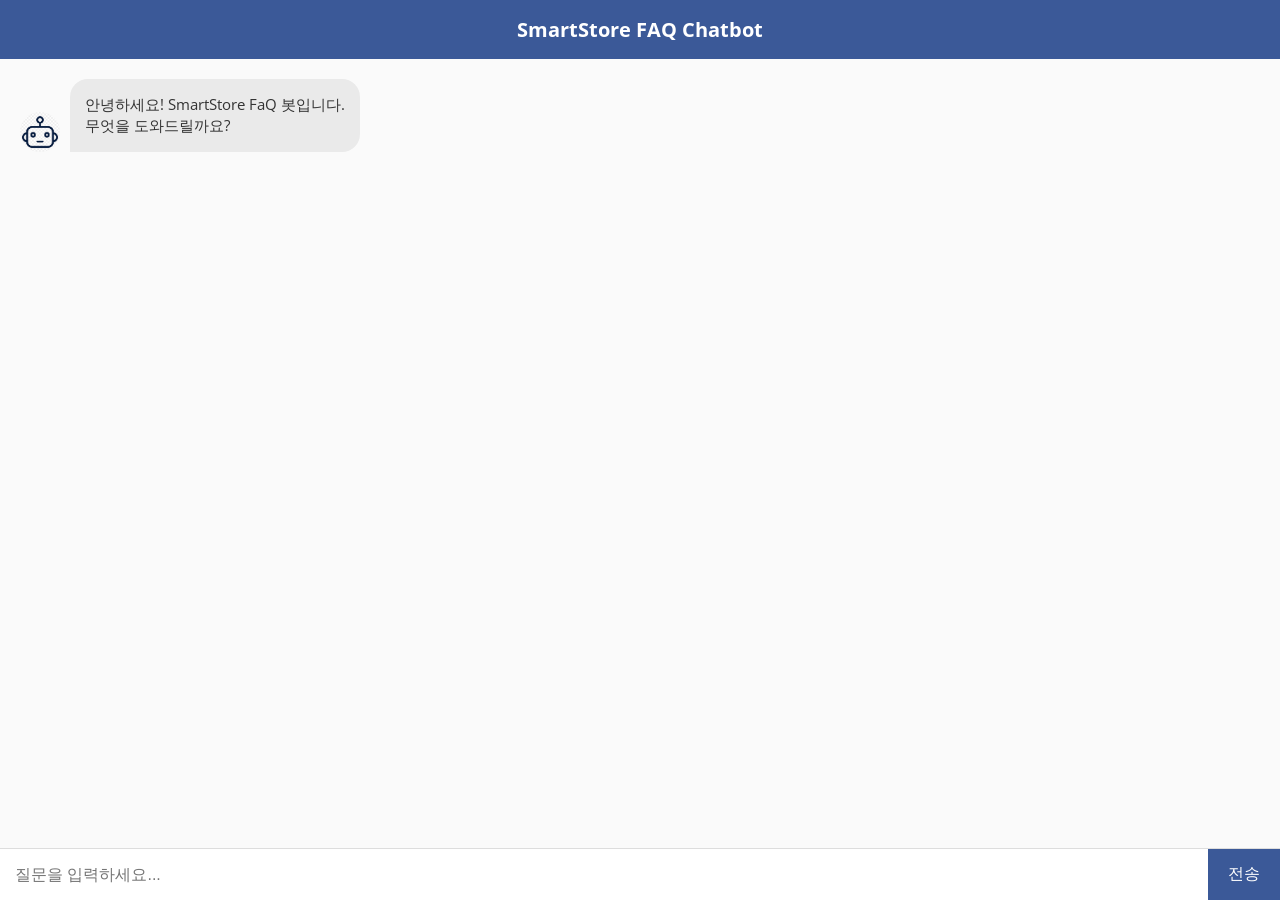
<file: templates/index.html>
<!DOCTYPE html>
<html lang="ko">
<head>
    <meta charset="UTF-8">
    <title>SmartStore FAQ Chatbot</title>
    <!-- 구글 폰트 예시: 오픈 산스/나눔 고딕 등 -->
    <link rel="preconnect" href="https://fonts.googleapis.com">
    <link rel="preconnect" href="https://fonts.gstatic.com" crossorigin>
    <link href="https://fonts.googleapis.com/css2?family=Open+Sans:wght@400;700&display=swap" rel="stylesheet">

    <!-- 스타일 연결 -->
    <link rel="stylesheet" href="/static/styles.css">
</head>
<body>
<!-- chat-container: 화면 가득 차도록 구성 -->
<div class="chat-container">
    <!-- 상단 헤더 영역 -->
    <header class="chat-header">
        <h1>SmartStore FAQ Chatbot</h1>
    </header>

    <!-- 채팅 영역 -->
    <div id="chat-box" class="chat-box"></div>

    <!-- 입력 영역 -->
    <form id="chat-form" class="chat-form">
        <input type="text" id="query" name="query" placeholder="질문을 입력하세요..." required>
        <button type="submit">전송</button>
    </form>
</div>

<!-- JS 로직 -->
<script src="/static/script.js"></script>
</body>
</html>
</file>
<file: static/styles.css>
/* 초기화 & 폰트 */
* {
    margin: 0;
    padding: 0;
    box-sizing: border-box;
}

html, body {
    width: 100%;
    height: 100%;
    overflow: hidden;
    font-family: "Open Sans", sans-serif;
}

/* 전체 배경 */
body {
    background: linear-gradient(to right, #74ABE2, #5563DE);
}

/* 최상위 컨테이너: 가로/세로 꽉 채우기 */
.chat-container {
    width: 100%;
    height: 100%;
    display: flex;
    flex-direction: column;
}

/* 상단 헤더 */
.chat-header {
    background-color: #3B5998;
    color: #fff;
    text-align: center;
    padding: 1rem 0;
    box-shadow: 0 3px 6px rgba(0,0,0,0.1);
}

.chat-header h1 {
    font-size: 1.25rem;
    font-weight: 700;
}

/* 채팅 영역 */
.chat-box {
    flex: 1;
    padding: 20px;
    overflow-y: auto;
    background-color: #fafafa;
}

/* 입력 폼 */
.chat-form {
    display: flex;
    border-top: 1px solid #ddd;
    background-color: #fff;
}

.chat-form input[type="text"] {
    flex: 1;
    padding: 15px;
    border: none;
    font-size: 1rem;
    outline: none;
}

.chat-form button {
    padding: 15px 20px;
    border: none;
    background-color: #3B5998;
    color: #ffffff;
    font-size: 1rem;
    cursor: pointer;
    transition: background-color 0.2s ease;
}

.chat-form button:hover {
    background-color: #2d4373;
}

/* 메시지 공통 */
.message {
    display: flex;
    align-items: flex-end;
    margin-bottom: 20px;
    animation: fadeInUp 0.3s ease;
}

@keyframes fadeInUp {
    from {
        opacity: 0;
        transform: translateY(10px);
    }
    to {
        opacity: 1;
        transform: translateY(0);
    }
}

/* 아바타 */
.avatar {
    width: 40px;
    height: 40px;
    margin-right: 10px;
    border-radius: 50%;
    overflow: hidden;
    flex-shrink: 0;
}

.avatar img {
    width: 100%;
    height: 100%;
    object-fit: cover;
}

/* 말풍선 */
.text {
    max-width: 70%;
    padding: 15px;
    border-radius: 18px;
    line-height: 1.4;
    font-size: 0.95rem;
    word-wrap: break-word;
    white-space: pre-wrap;
}

/* 사용자 메시지 */
.message.user {
    justify-content: flex-end;
}

.message.user .text {
    background-color: #007bff;
    color: #ffffff;
    border-bottom-right-radius: 0;
    text-align: left; /* 메시지 텍스트는 왼쪽 정렬 유지 */
    margin-right: 10px;
}

/* 봇 메시지 */
.message.bot {
    justify-content: flex-start;
}

.message.bot .text {
    background-color: #eaeaea;
    color: #333;
    border-bottom-left-radius: 0;
}

/* 로딩 인디케이터도 bot 스타일로(말풍선 유지) */
.loading-indicator .text {
    background-color: #eaeaea;
    border-bottom-left-radius: 0;
    display: flex;
    align-items: center;
    justify-content: center;
    padding: 15px;
}

/* 스피너(3개 점) */
.spinner {
    display: flex;
    align-items: center;
    justify-content: center;
    width: 90px;
    height: 20px;
    gap: 10px; /* dot 사이 간격 */
}

.spinner > div {
    width: 10px;
    height: 10px;
    background-color: #999;
    border-radius: 50%;
    display: inline-block;
    animation: bouncedelay 1.4s infinite ease-in-out both;
}

.bounce1 {
    animation-delay: -0.32s;
}
.bounce2 {
    animation-delay: -0.16s;
}

@keyframes bouncedelay {
    0%, 80%, 100% {
        transform: scale(0);
    }
    40% {
        transform: scale(1);
    }
}

/* ------ 추천 질문 구분 ------ */
.recommended-title {
    font-weight: 600;
    margin: 8px 0 4px 0; /* 제목 상하 여백 조정 */
    color: #333;
    font-size: 0.9rem;
}

/* 실제 추천 질문 */
.recommended-question {
    display: block;          /* 줄바꿈 형태로 배치 */
    margin: 4px 0;           /* 기존보다 여백을 최소화 */
    color: #007bff;
    font-size: 0.85rem;
    cursor: pointer;
}

.recommended-question:hover {
    color: #0056b3; /* 호버 시 색상 변경 */
    text-decoration: underline;
}
</file>
